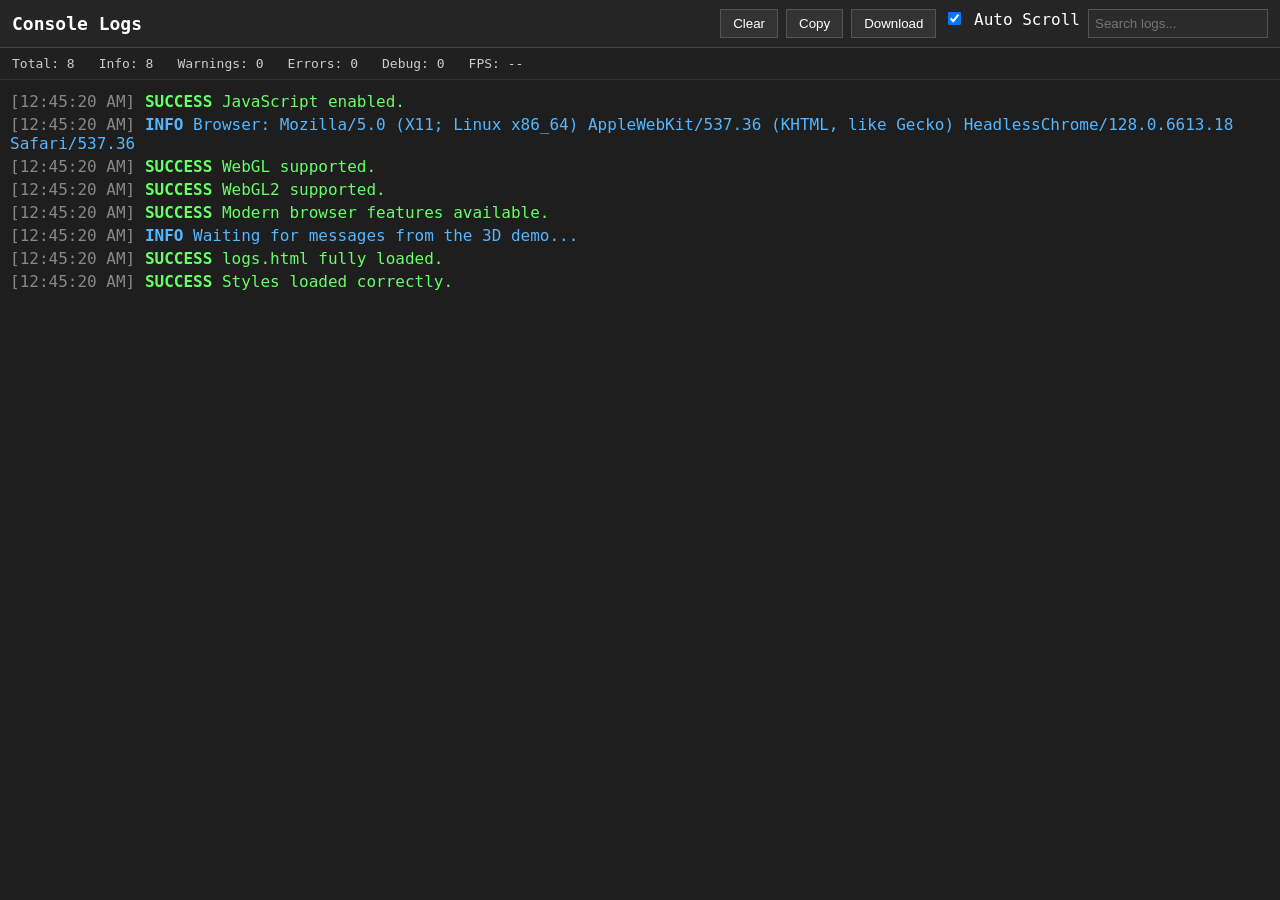
<file: .commit/logs.html>
<!DOCTYPE html>
<html lang="en">
<head>
<meta charset="UTF-8">
<meta name="viewport" content="width=device-width, initial-scale=1.0">
<title>Logs</title>

<style>
*{
    box-sizing:border-box;
}

html,body{
    margin:0;
    padding:0;
    width:100%;
    height:100%;
    background:#1e1e1e;
    color:#ffffff;
    font-family:Consolas,monospace;
    overflow:hidden;
}

#header{
    height:48px;
    background:#252526;
    border-bottom:1px solid #444;
    display:flex;
    align-items:center;
    justify-content:space-between;
    padding:0 12px;
}

#title{
    font-size:18px;
    font-weight:bold;
}

#toolbar{
    display:flex;
    gap:8px;
}

button{
    background:#333;
    color:white;
    border:1px solid #555;
    padding:6px 12px;
    cursor:pointer;
}

button:hover{
    background:#444;
}

input[type=text]{
    background:#2b2b2b;
    color:white;
    border:1px solid #555;
    padding:6px;
    width:180px;
}

#stats{
    height:32px;
    background:#202020;
    border-bottom:1px solid #333;
    display:flex;
    align-items:center;
    gap:24px;
    padding:0 12px;
    font-size:13px;
}

.stat{
    color:#cccccc;
}

#console{
    height:calc(100vh - 80px);
    overflow-y:auto;
    padding:10px;
    white-space:pre-wrap;
    word-break:break-word;
}

.line{
    padding:2px 0;
}

.time{
    color:#888;
}

.LOG{
    color:#ffffff;
}

.INFO{
    color:#55b7ff;
}

.WARN{
    color:#ffd54f;
}

.ERROR{
    color:#ff6666;
}

.DEBUG{
    color:#99ff99;
}

.SUCCESS{
    color:#66ff66;
}

hr{
    border:none;
    border-top:1px solid #333;
}
</style>

</head>
<body>

<div id="header">

<div id="title">
Console Logs
</div>

<div id="toolbar">

<button id="clearBtn">
Clear
</button>

<button id="copyBtn">
Copy
</button>

<button id="downloadBtn">
Download
</button>

<label>
<input type="checkbox" id="autoScroll" checked>
Auto Scroll
</label>

<input
id="searchBox"
type="text"
placeholder="Search logs...">

</div>

</div>

<div id="stats">

<div class="stat">
Total:
<span id="totalLogs">0</span>
</div>

<div class="stat">
Info:
<span id="infoLogs">0</span>
</div>

<div class="stat">
Warnings:
<span id="warnLogs">0</span>
</div>

<div class="stat">
Errors:
<span id="errorLogs">0</span>
</div>

<div class="stat">
Debug:
<span id="debugLogs">0</span>
</div>

<div class="stat">
FPS:
<span id="fpsValue">--</span>
</div>

</div>

<div id="console"></div>

<script>

const consoleView=document.getElementById("console");

const totalLogs=document.getElementById("totalLogs");
const infoLogs=document.getElementById("infoLogs");
const warnLogs=document.getElementById("warnLogs");
const errorLogs=document.getElementById("errorLogs");
const debugLogs=document.getElementById("debugLogs");

const autoScroll=document.getElementById("autoScroll");
const searchBox=document.getElementById("searchBox");

let total=0;
let info=0;
let warn=0;
let error=0;
let debug=0;

const stored=[];

function updateCounters(){

totalLogs.textContent=total;
infoLogs.textContent=info;
warnLogs.textContent=warn;
errorLogs.textContent=error;
debugLogs.textContent=debug;

}

function timestamp(){

return new Date().toLocaleTimeString();

}

function addLog(type,message){

const line=document.createElement("div");

line.className="line "+type;

line.dataset.message=message.toLowerCase();

line.innerHTML=
'<span class="time">['+
timestamp()+
']</span> <b>'+
type+
'</b> '+
message;

consoleView.appendChild(line);

stored.push(line.textContent);

total++;

switch(type){

case "INFO":
case "SUCCESS":
info++;
break;

case "WARN":
warn++;
break;

case "ERROR":
error++;
break;

case "DEBUG":
debug++;
break;

}

updateCounters();

if(autoScroll.checked){

consoleView.scrollTop=consoleView.scrollHeight;

}

}
searchBox.addEventListener("input",()=>{

const q=searchBox.value.toLowerCase();

document.querySelectorAll(".line").forEach(line=>{

line.style.display=
line.dataset.message.includes(q)?"block":"none";

});

});

document.getElementById("clearBtn").onclick=()=>{

consoleView.innerHTML="";

stored.length=0;

total=0;
info=0;
warn=0;
error=0;
debug=0;

updateCounters();

};

document.getElementById("copyBtn").onclick=()=>{

navigator.clipboard.writeText(stored.join("\n"));

addLog("SUCCESS","Logs copied to clipboard.");

};

document.getElementById("downloadBtn").onclick=()=>{

const blob=new Blob(
[stored.join("\n")],
{type:"text/plain"}
);

const a=document.createElement("a");

a.href=URL.createObjectURL(blob);

a.download="console-log.txt";

a.click();

URL.revokeObjectURL(a.href);

addLog("SUCCESS","Downloaded console-log.txt");

};

window.addEventListener("message",(event)=>{

const data=event.data;

if(!data) return;

if(data.type&&data.message){

addLog(
data.type.toUpperCase(),
String(data.message)
);

}

});

addLog("SUCCESS","JavaScript enabled.");

addLog("INFO","Browser: "+navigator.userAgent);

if(window.WebGLRenderingContext){

addLog("SUCCESS","WebGL supported.");

}else{

addLog("ERROR","WebGL NOT supported.");

}

if(window.WebGL2RenderingContext){

addLog("SUCCESS","WebGL2 supported.");

}else{

addLog("WARN","WebGL2 unavailable.");

}

if(
!("fetch" in window)||
!("Promise" in window)||
!("requestAnimationFrame" in window)
){

addLog(
"ERROR",
"Unsupported browser features detected."
);

}else{

addLog(
"SUCCESS",
"Modern browser features available."
);

}

window.addEventListener("error",e=>{

addLog(
"ERROR",
e.message+
" @ "+
e.filename+
":"+
e.lineno+
":"+
e.colno
);

});

window.addEventListener(
"unhandledrejection",
e=>{

addLog(
"ERROR",
"Unhandled Promise: "+e.reason
);

});

window.addEventListener("load",()=>{

addLog("SUCCESS","logs.html fully loaded.");

const style=getComputedStyle(document.body);

if(style.backgroundColor==="rgba(0, 0, 0, 0)"){

addLog(
"WARN",
"Possible stylesheet issue detected."
);

}else{

addLog(
"SUCCESS",
"Styles loaded correctly."
);

}

});

// FPS is supplied by the main demo via postMessage().
window.addEventListener("message",(event)=>{
    const d=event.data;
    if(d && d.fps!==undefined){
        document.getElementById("fpsValue").textContent=d.fps;
    }
}, {capture:false});

addLog(
"INFO",
"Waiting for messages from the 3D demo..."
);

</script>

</body>
</html>
</file>
